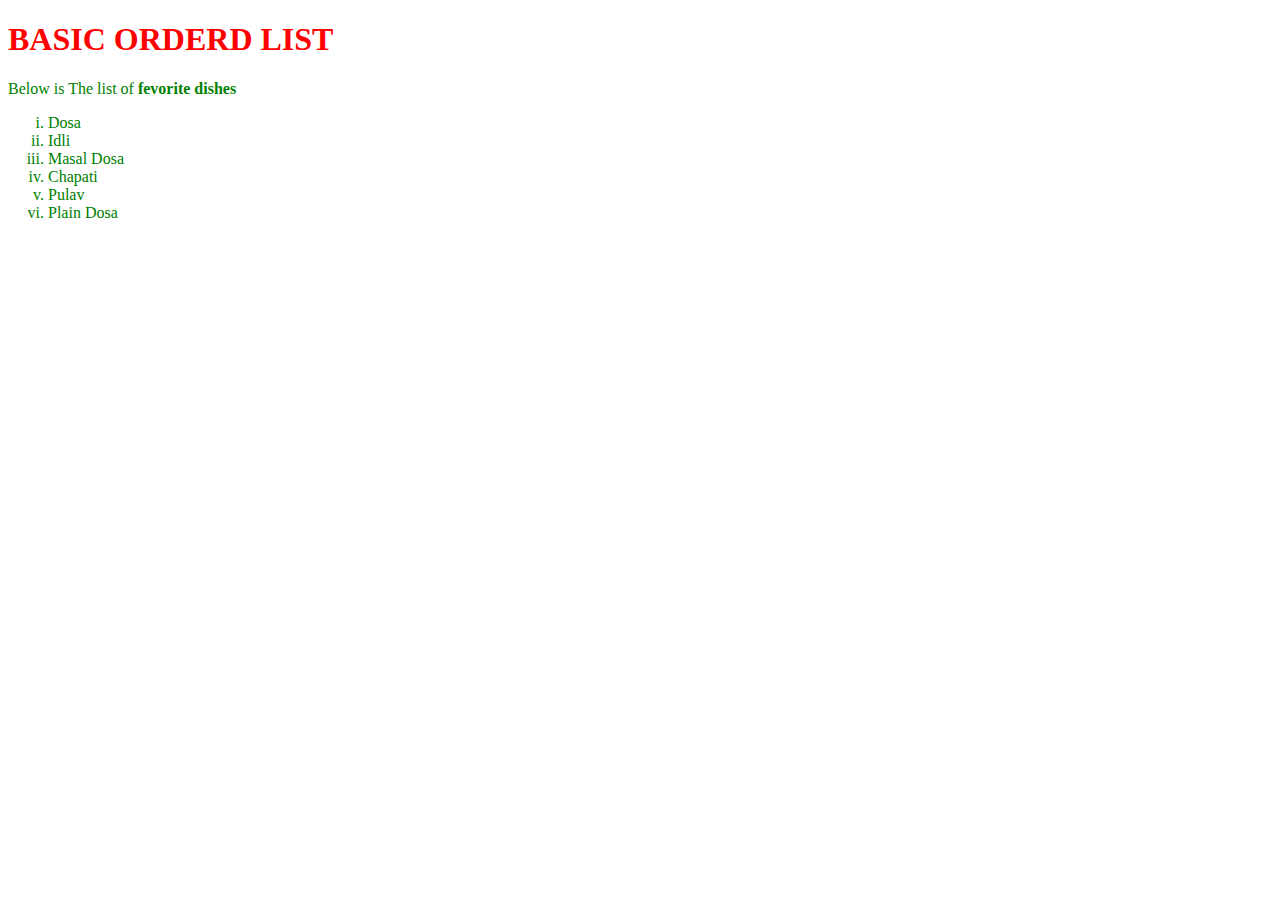
<file: index.html>
<!DOCTYPE html>
<html>
<head>
<link rel="stylesheet" href="styles1.css">
	<title>my first web page</title>
</head>
<body>
	<h1>BASIC ORDERD LIST</h1>
	<p>Below is The list of <strong>fevorite dishes</strong></p>
    <ol type="i">
    	<li>Dosa</li>
    	<li>Idli</li>
    	<li>Masal Dosa</li>
    	<li>Chapati</li>
    	<li>Pulav</li>
    	<li>Plain Dosa</li>

    </ol>

</body>
</html>
</file>
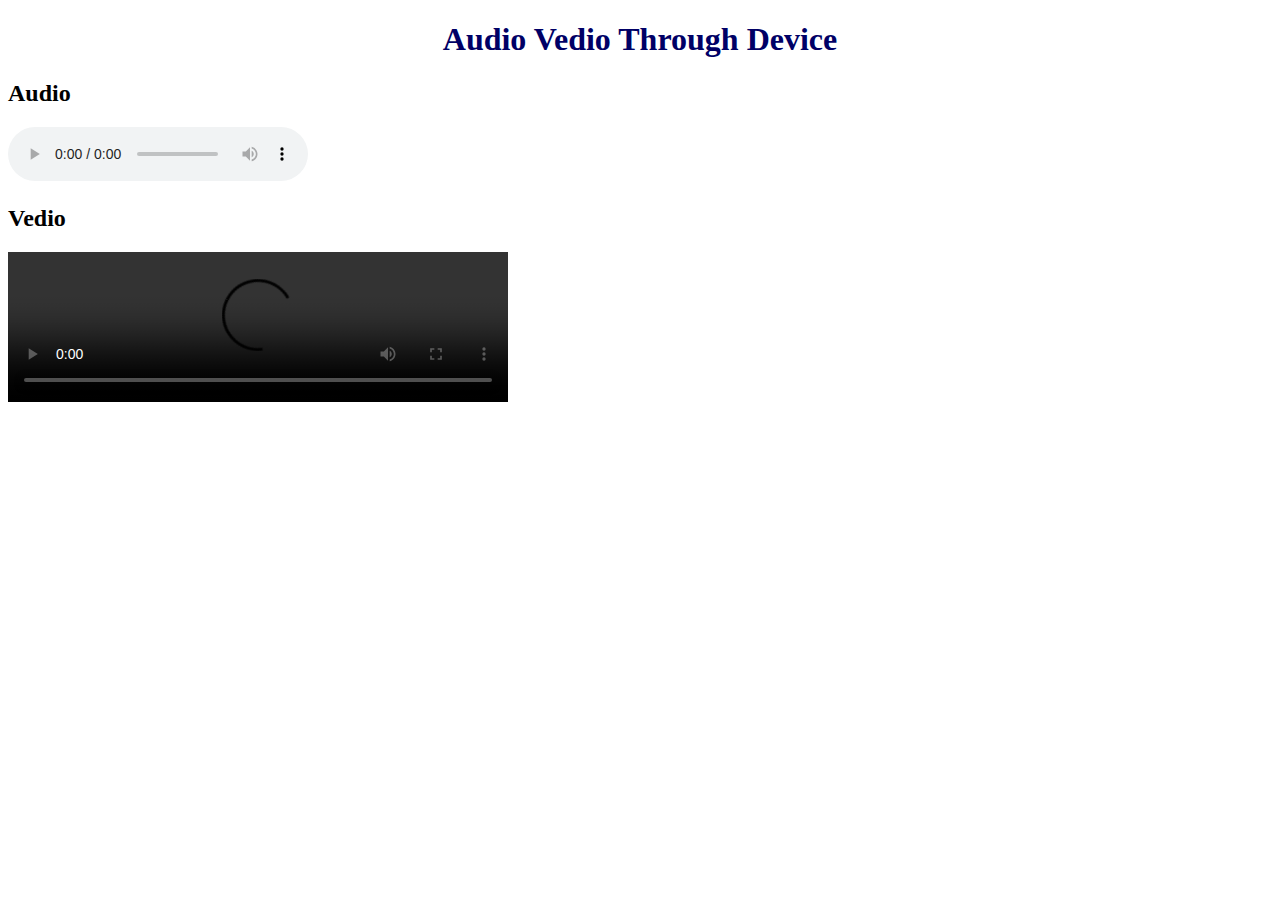
<file: audio_vedio.html>
<!DOCTYPE html>
<html>
<head>
	<title>Audio vedio</title>
<link rel="stylesheet"  href="audio_vedio.css">



</head>
	<body>
		<h1>Audio Vedio Through Device</h1>
<figure>
   <h2>Audio</h2>

    <audio
        controls
        src="F:assignment 2/images/file_example_MP3_700KB.mp3">
            Your browser does not support the
            <code>audio</code> element.
    </audio>
</figure>

<h2>Vedio</h2>

<video controls width="500">




    <source src="F:assignment 2/images/file_example_MP4_480_1_5MG.mp4"
            type="video/mp4">

    Sorry, your browser doesn't support embedded videos.
</video>


</body>
</html>
</file>
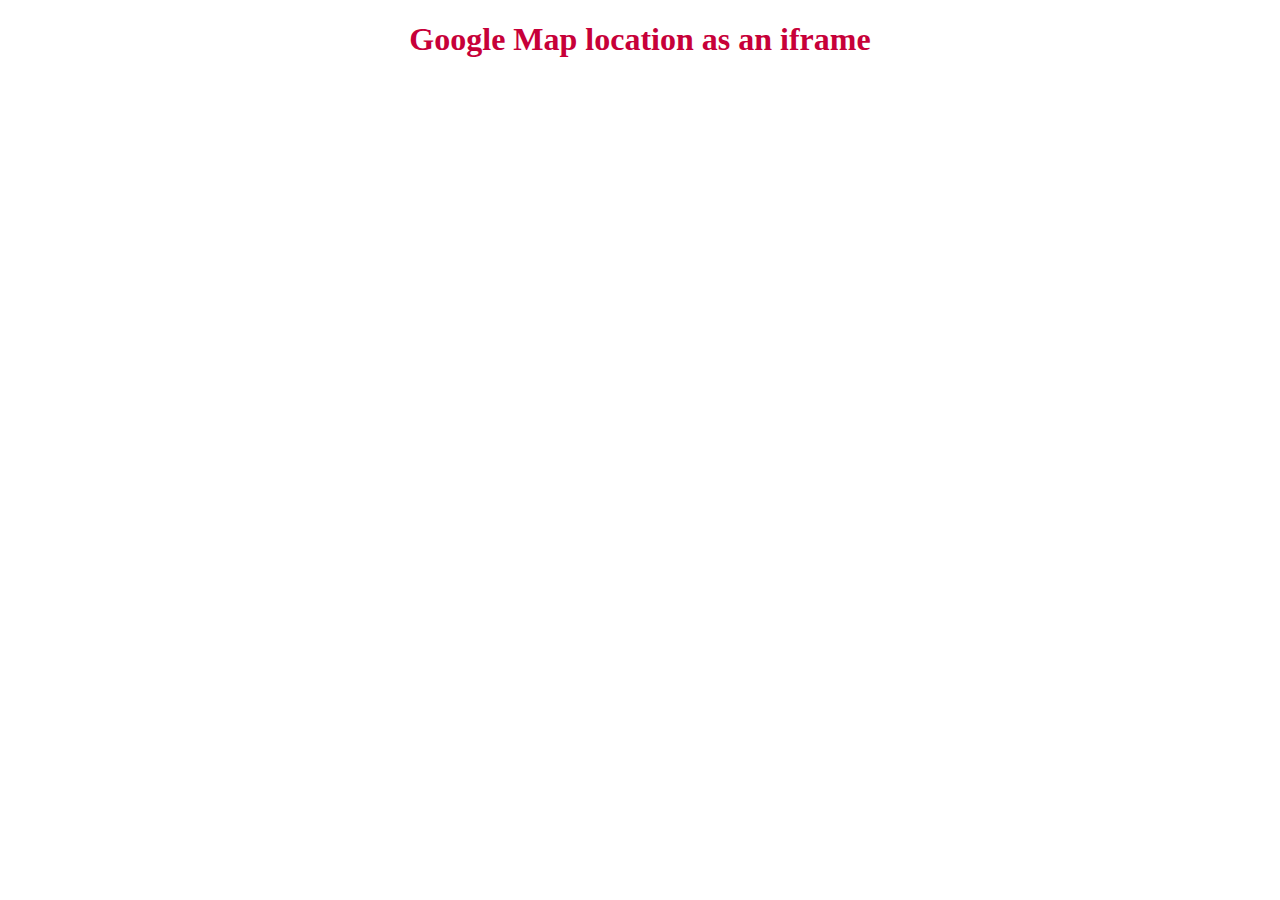
<file: map.html>
<!DOCTYPE html>
<html>
<head>
	<title>Google Maap</title>
<link rel="stylesheet"  href="vedio.css">

<link rel = "icon" href ="https://tse1.mm.bing.net/th?id=OIP.E1q29j6Piz9kg61AKMeNUQHaG_&pid=Api&P=0&w=166&h=158" 
        type = "image/x-icon">
</head>
	<body>
		<h1>Google Map location as an iframe</h1>


<iframe src="https://www.google.com/maps/embed?pb=!1m14!1m12!1m3!1d31046.76447992247!2d74.82274869999999!3d13.421885!2m3!1f0!2f0!3f0!3m2!1i1024!2i768!4f13.1!5e0!3m2!1sen!2sin!4v1631383117663!5m2!1sen!2sin" width="600" height="450" style="border:0;" allowfullscreen="" loading="lazy"></iframe>

</body>

</body>
</html>
</file>
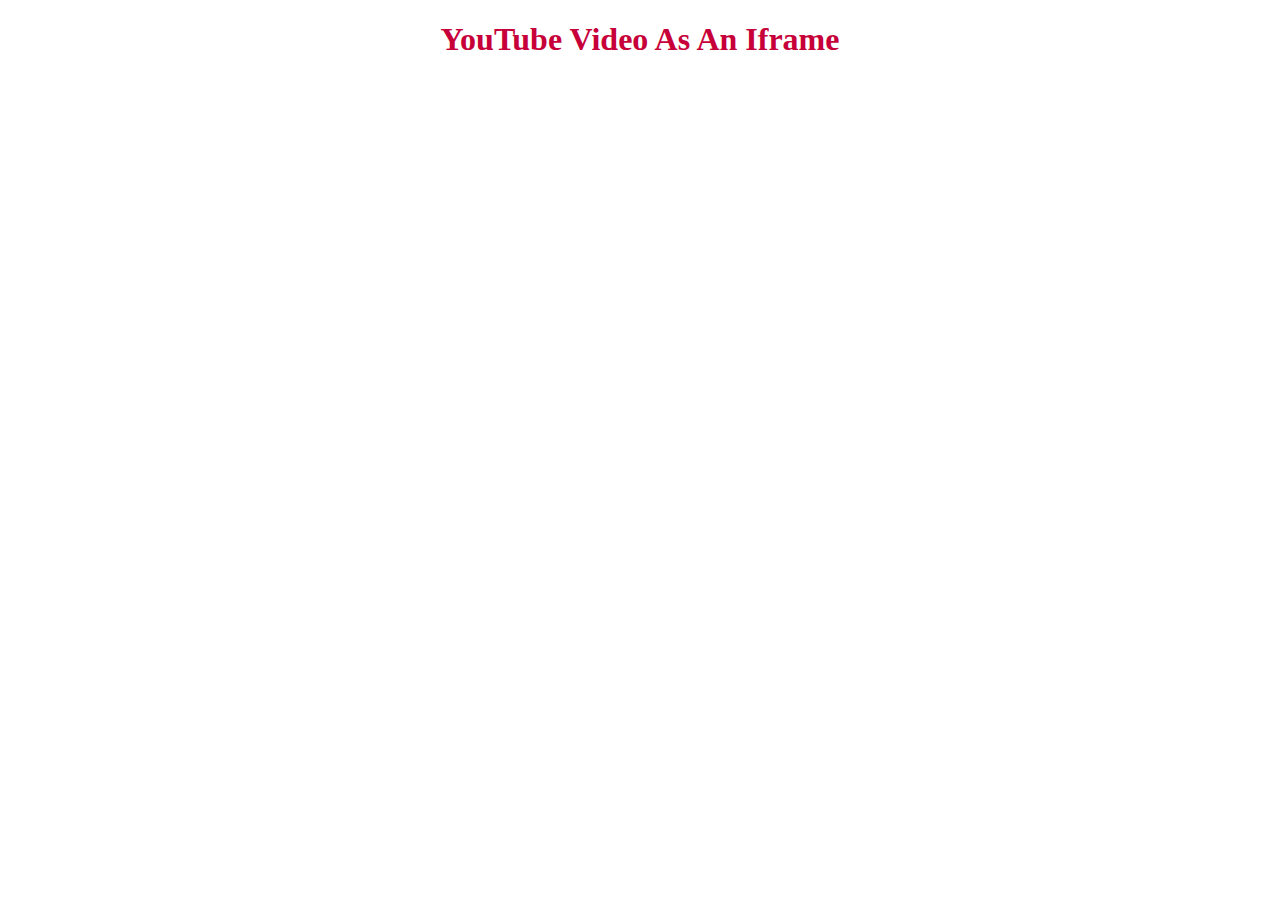
<file: video.html>
<!DOCTYPE html>
<html>
<head>
	<title>youtube video</title>
<link rel="stylesheet"  href="vedio.css">

<link rel = "icon" href = 
"https://tse3.mm.bing.net/th?id=OIP.9usw7jh4rVcvcXPU-mk1-AHaEH&pid=Api&P=0&w=282&h=158" 
        type = "image/x-icon">
</head>
	<body>
		<h1>YouTube Video As An Iframe</h1>

<iframe width="560" height="315" src="https://www.youtube.com/embed/LHNf2Dkb7sk" title="YouTube video player" frameborder="0" allow="accelerometer; autoplay; clipboard-write; encrypted-media; gyroscope; picture-in-picture" allowfullscreen></iframe>

</body>

</body>
</html>
</file>
<file: styles1.css>
h1{ color: red;
	 }
	 p,ol{
	 	color:green;
	 }
</file>
<file: audio_vedio.css>
h1{
	text-align:center;
	color:#000066;
}
figure{
	margin:0;
	color:;
}
</file>
<file: vedio.css>
h1 {
	color:#C70039;
	

	text-align: center;
}


iframe{
  
  margin: 0 auto;
  display: block;

}
</file>
